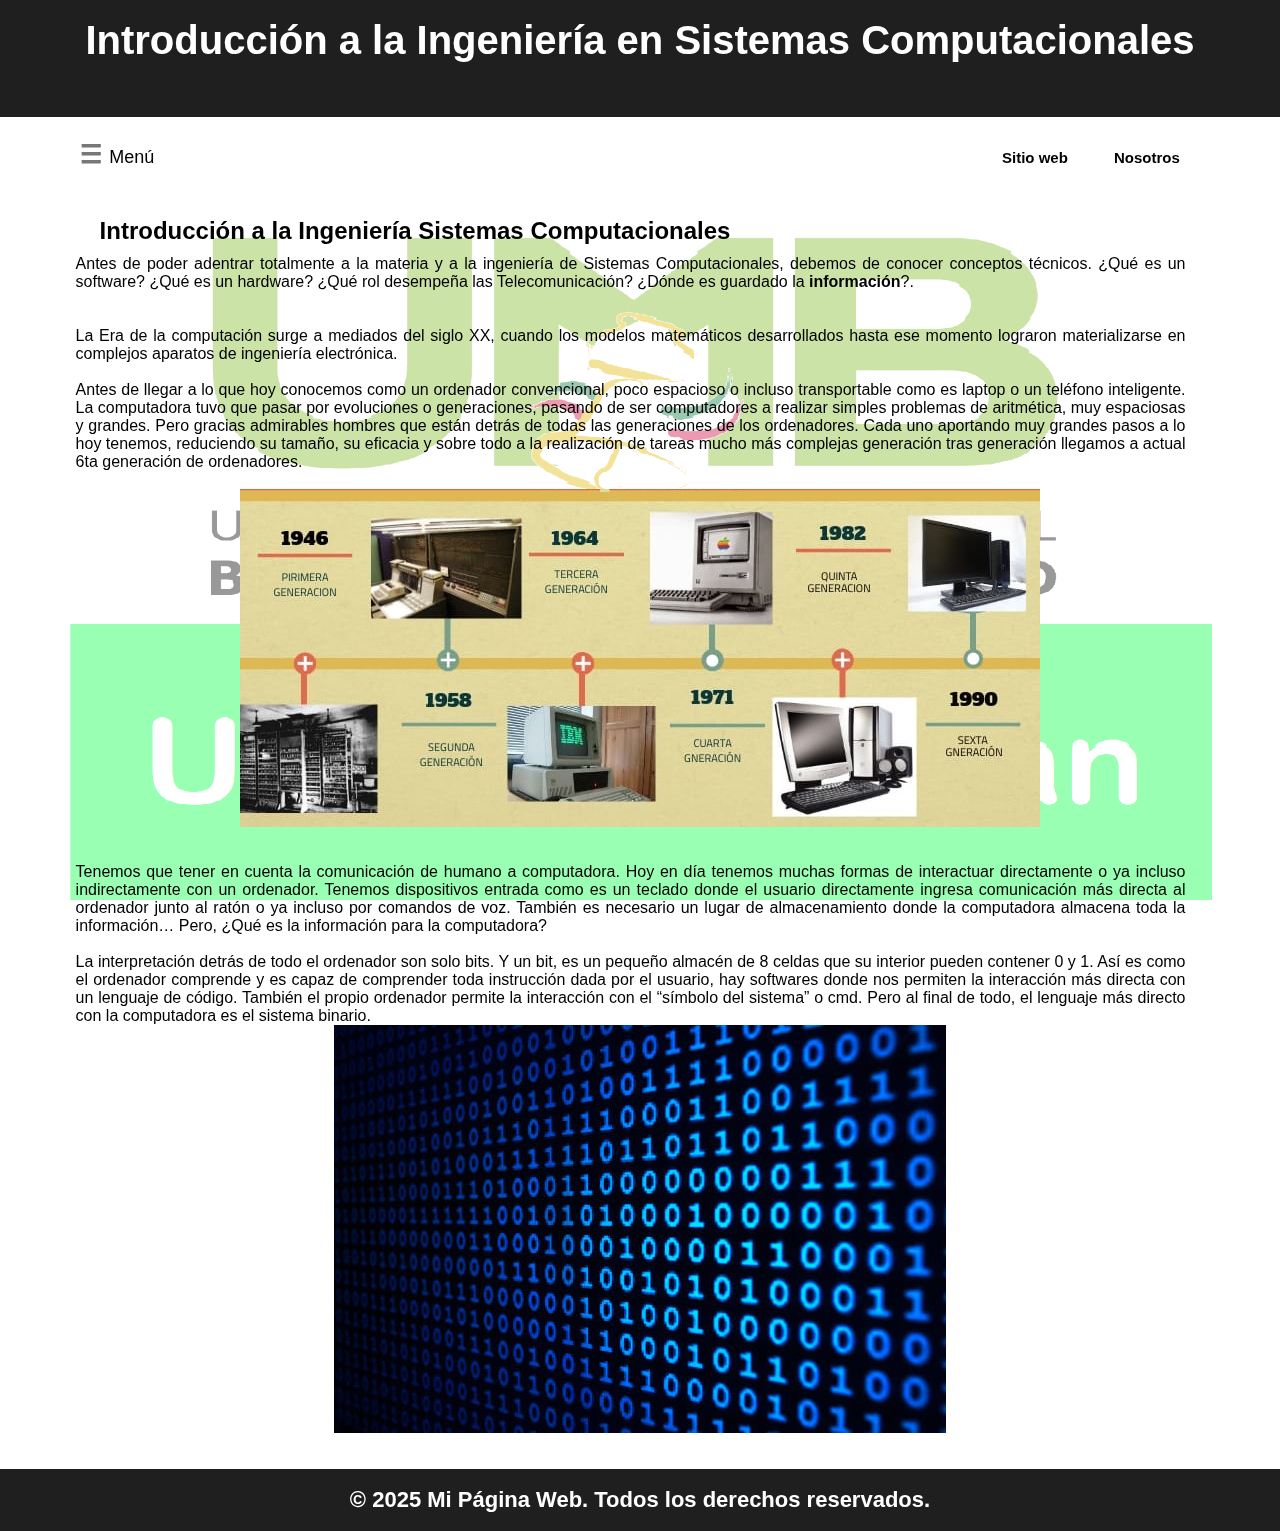
<file: index.html>
<!DOCTYPE html> 
<html lang="es">
<head>
 <meta charset="UTF-8"> 
 <meta name="viewport" content="width=device-width, initial-scale=1.0">

 <title>INTRODUCCIÓN A LA INGENIERIA DE SISTEMAS COMPUTACIONALES</title> 
<link rel="stylesheet" href="index.css"> 
</head>
    <header>Introducción a la Ingeniería en Sistemas Computacionales</header>
    <header class="header">
      <div class="container">
        <div class="btn-menu">
          <label for="btn-menu">☰</label>
        </div>
        <div class="logo">
          <h1>Menú </h1>
        </div>
        <nav class="menu">
            <a href="https://umb.edomex.gob.mx" target="_blank">Sitio web</a>
            <a href="https://www.google.com/url?sa=t&rct=j&q=&esrc=s&source=web&cd=&cad=rja&uact=8&ved=2ahUKEwj91ZXlhKuKAxV6EkQIHbBzFYIQFnoECBQQAQ&url=https%3A%2F%2Fm.facebook.com%2Fpeople%2FUES-Cuautitl%25C3%25A1n%2F61561100985549%2F&usg=AOvVaw0D7Pw0JTpMjnsDRaHGzPQX&opi=89978449"  target="_blank">Nosotros</a>
        </nav>
      </div>   
    </header>

    <div class="capa"></div>
    <!--	--------------->
    <input type="checkbox" id="btn-menu" />
    <div class="container-menu">
      <div class="cont-menu">
        <nav>
          <a href="index.html">Introducción</a>
          <a href="Entrada y Salida.html">Dispositvos de Entrada y Salida</a>
          <a href="Software.html">Software</a>
          <a href="Telecomunicaciones.html">Telecomunicaciones</a>
          <a href="Conexion.html">Conexion y Conectividad</a>
        </nav>
        <label for="btn-menu">✖️</label>
      </div>
    </div>
   

<main>
  <h2>Introducción a la Ingeniería Sistemas Computacionales</h2>
  <p>Antes de poder adentrar totalmente a la materia y a la ingeniería de Sistemas Computacionales, debemos de conocer conceptos técnicos. ¿Qué es un software? ¿Qué es un hardware? ¿Qué rol desempeña las Telecomunicación? ¿Dónde es guardado la <b>información</b>?. <br> <br> <br>
    La Era de la computación surge a mediados del siglo XX, cuando los modelos matemáticos desarrollados hasta ese momento lograron materializarse en complejos aparatos de ingeniería electrónica. <br> <br>
    Antes de llegar a lo que hoy conocemos como un ordenador convencional, poco espacioso o incluso transportable como es laptop o un teléfono inteligente. La computadora tuvo que pasar por evoluciones o generaciones, pasando de ser computadores a realizar simples problemas de aritmética, muy espaciosas y grandes. Pero gracias admirables hombres que están detrás de todas las generaciones de los ordenadores. Cada uno aportando muy grandes pasos a lo hoy tenemos, reduciendo su tamaño, su eficacia y sobre todo a la realización de tareas mucho más complejas generación tras generación llegamos a actual 6ta generación de ordenadores. <br> <br></p>
      <div class="imgcen"><img src="pcgen.jpg" alt="Linea del tiempo sobre la generaciones de los ordenadores."></div><br><br>

      <p>Tenemos que tener en cuenta la comunicación de humano a computadora. Hoy en día tenemos muchas formas de interactuar directamente o ya incluso indirectamente con un ordenador. Tenemos dispositivos entrada como es un teclado donde el usuario directamente ingresa comunicación más directa al ordenador junto al ratón o ya incluso por comandos de voz. También es necesario un lugar de almacenamiento donde la computadora almacena toda la información… Pero, ¿Qué es la información para la computadora?<br><br>
        La interpretación detrás de todo el ordenador son solo bits. Y un bit, es un pequeño almacén de 8 celdas que su interior pueden contener 0 y 1. Así es como el ordenador comprende y es capaz de comprender toda instrucción dada por el usuario, hay softwares donde nos permiten la interacción más directa con un lenguaje de código. También el propio ordenador permite la interacción con el “símbolo del sistema” o cmd. Pero al final de todo, el lenguaje más directo con la computadora es el sistema binario.</p>
        <div class="imgcen"><img src="rezerro.jpg" alt="Imagen de Codigo Binario."></div><br><br>
</main>
<footer>&copy; 2025 Mi Página Web. Todos los derechos reservados.</footer>
</body>
</html>
</file>
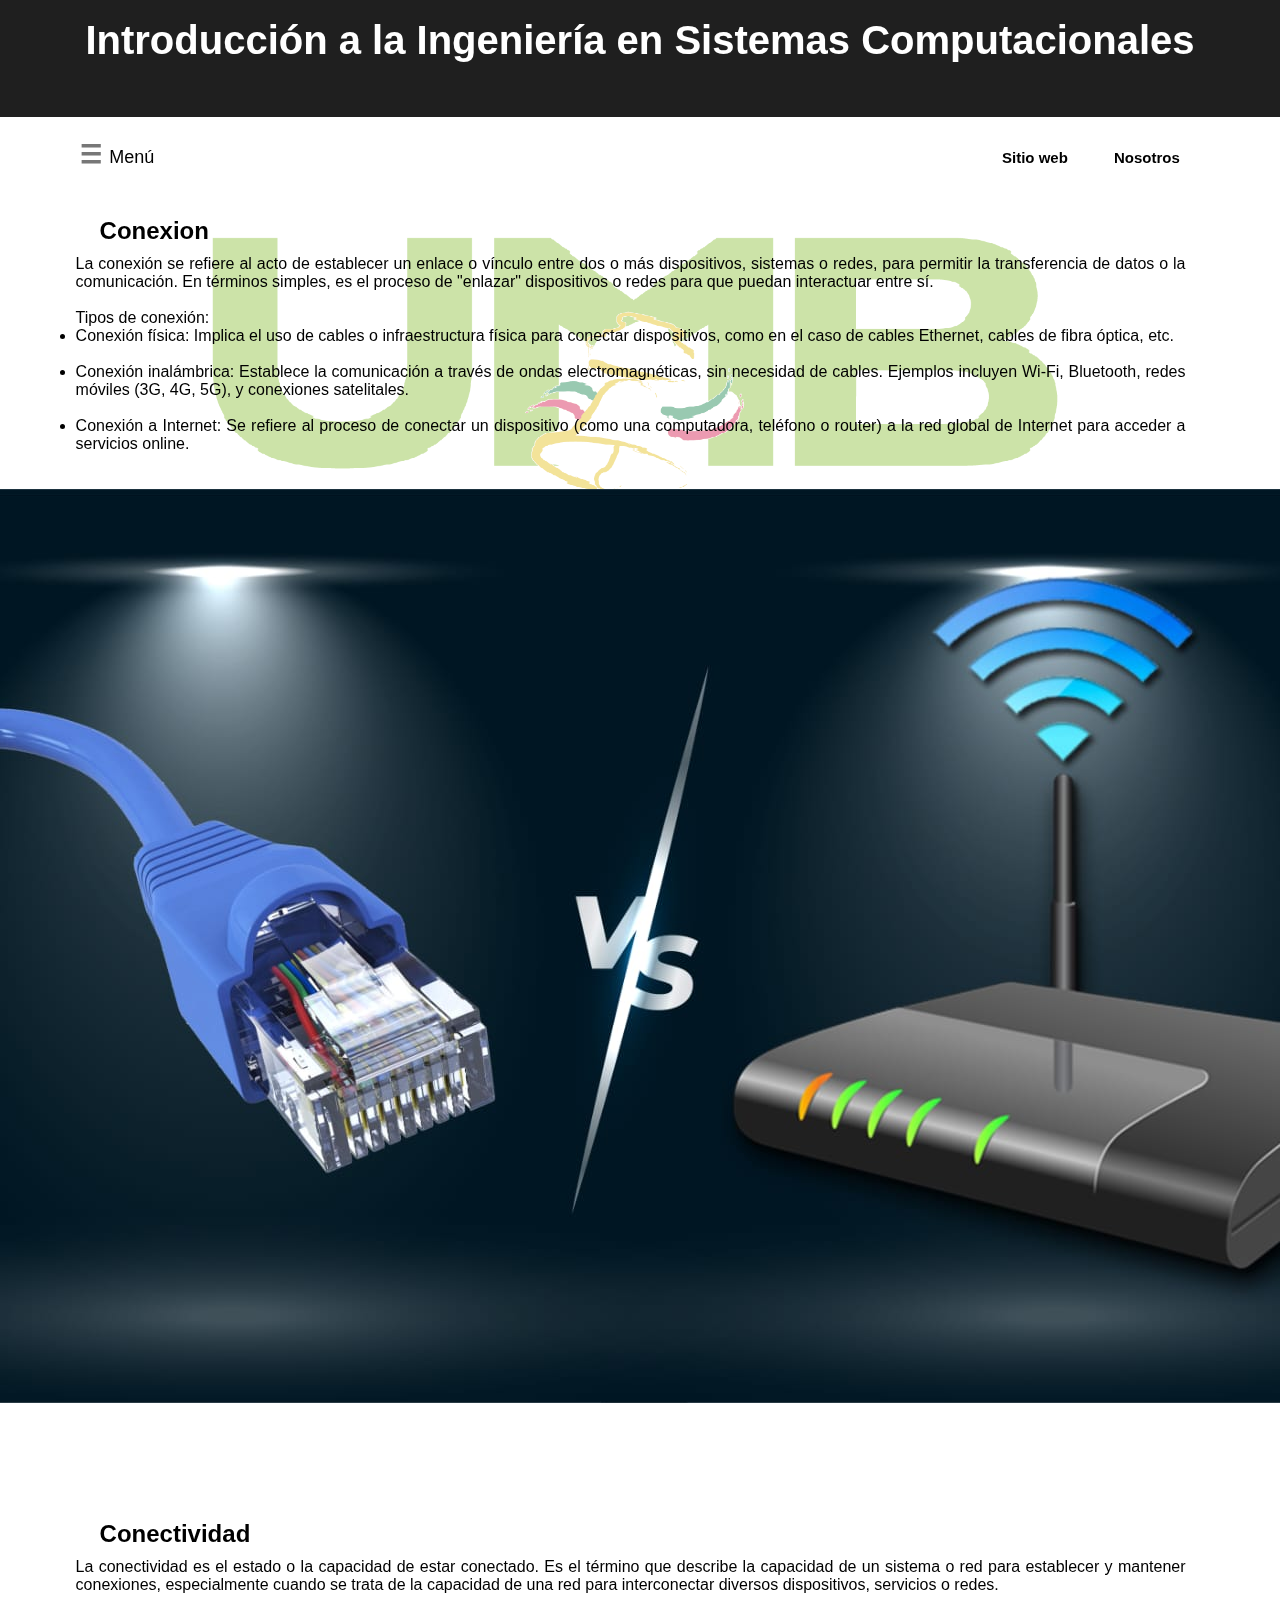
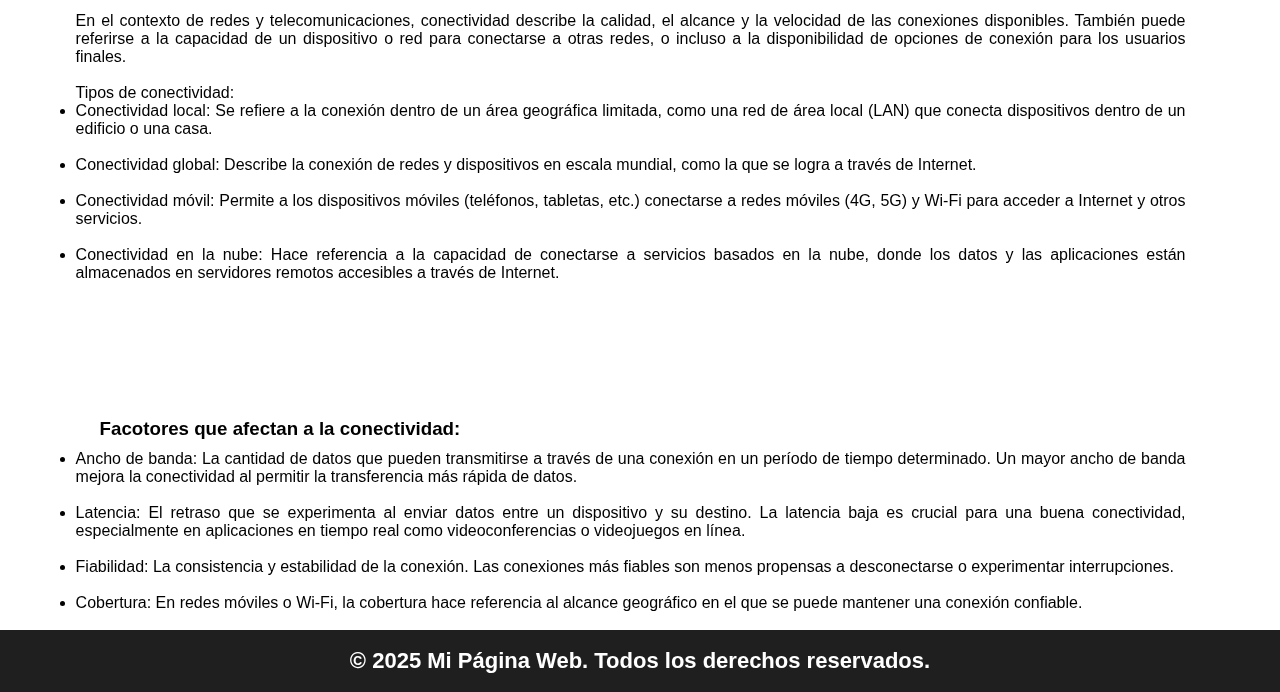
<file: Conexion.html>
<!DOCTYPE html> 
<html lang="es">
<head>
 <meta charset="UTF-8"> 
 <meta name="viewport" content="width=device-width, initial-scale=1.0">

 <title>Conexión y Conectividad</title> 
<link rel="stylesheet" href="index.css"> 
</head>

 <body>     
    <header>Introducción a la Ingeniería en Sistemas Computacionales</header>
    <header class="header">
      <div class="container">
        <div class="btn-menu">
          <label for="btn-menu">☰</label>
        </div>
        <div class="logo">
          <h1>Menú </h1>
        </div>
        <nav class="menu">
            <a href="https://umb.edomex.gob.mx"  target="_blank">Sitio web</a>
            <a href="https://www.google.com/url?sa=t&rct=j&q=&esrc=s&source=web&cd=&cad=rja&uact=8&ved=2ahUKEwj91ZXlhKuKAxV6EkQIHbBzFYIQFnoECBQQAQ&url=https%3A%2F%2Fm.facebook.com%2Fpeople%2FUES-Cuautitl%25C3%25A1n%2F61561100985549%2F&usg=AOvVaw0D7Pw0JTpMjnsDRaHGzPQX&opi=89978449" target="_blank">Nosotros</a>
        </nav>
      </div>   
    </header>

    <div class="capa"></div>
    <!--	--------------->
    <input type="checkbox" id="btn-menu" />
    <div class="container-menu">
      <div class="cont-menu">
        <nav>
          <a href="index.html">Introducción</a>
          <a href="entrada y salida.html">Dispositvos de Entrada y Salida</a>
          <a href="Software.html">Software</a>
          <a href="Telecomunicaciones.html">Telecomunicaciones</a>
          <a href="Conexion.html">Conexion y Conectividad</a>
        </nav>
        <label for="btn-menu">✖️</label>
      </div>
    </div>
   
<main>
  <h2>Conexion</h2>
  <p>La conexión se refiere al acto de establecer un enlace o vínculo entre dos o más dispositivos, sistemas o redes, para permitir la transferencia de datos o la comunicación. En términos simples, es el proceso de "enlazar" dispositivos o redes para que puedan interactuar entre sí.<br><br>
    Tipos de conexión: <br></p>
    <ul>
      <li>Conexión física: Implica el uso de cables o infraestructura física para conectar dispositivos, como en el caso de cables Ethernet, cables de fibra óptica, etc.</li><br>
      <li>Conexión inalámbrica: Establece la comunicación a través de ondas electromagnéticas, sin necesidad de cables. Ejemplos incluyen Wi-Fi, Bluetooth, redes móviles (3G, 4G, 5G), y conexiones satelitales.</li><br>
      <li>Conexión a Internet: Se refiere al proceso de conectar un dispositivo (como una computadora, teléfono o router) a la red global de Internet para acceder a servicios online.</li><br>
    </ul><br>
    <div class="imgcen"><img class="" src="epicasbatallasdelfrikismo.jpg" alt="Microondas y Fibra optica"></div><br>
  <h2>Conectividad</h2>
  <p>La conectividad es el estado o la capacidad de estar conectado. Es el término que describe la capacidad de un sistema o red para establecer y mantener conexiones, especialmente cuando se trata de la capacidad de una red para interconectar diversos dispositivos, servicios o redes.<br><br>
    En el contexto de redes y telecomunicaciones, conectividad describe la calidad, el alcance y la velocidad de las conexiones disponibles. También puede referirse a la capacidad de un dispositivo o red para conectarse a otras redes, o incluso a la disponibilidad de opciones de conexión para los usuarios finales.<br><br>
  Tipos de conectividad: <br></p>
    <ul>
      <li>Conectividad local: Se refiere a la conexión dentro de un área geográfica limitada, como una red de área local (LAN) que conecta dispositivos dentro de un edificio o una casa.</li><br>
      <li>Conectividad global: Describe la conexión de redes y dispositivos en escala mundial, como la que se logra a través de Internet.</li><br>
      <li>Conectividad móvil: Permite a los dispositivos móviles (teléfonos, tabletas, etc.) conectarse a redes móviles (4G, 5G) y Wi-Fi para acceder a Internet y otros servicios.</li><br>
      <li>Conectividad en la nube: Hace referencia a la capacidad de conectarse a servicios basados en la nube, donde los datos y las aplicaciones están almacenados en servidores remotos accesibles a través de Internet.</li><br>
    </ul><br>
    <h3>Facotores que afectan a la conectividad: <br></h3>
    <ul>
      <li>Ancho de banda: La cantidad de datos que pueden transmitirse a través de una conexión en un período de tiempo determinado. Un mayor ancho de banda mejora la conectividad al permitir la transferencia más rápida de datos.</li><br>
      <li>Latencia: El retraso que se experimenta al enviar datos entre un dispositivo y su destino. La latencia baja es crucial para una buena conectividad, especialmente en aplicaciones en tiempo real como videoconferencias o videojuegos en línea.</li><br>
      <li>Fiabilidad: La consistencia y estabilidad de la conexión. Las conexiones más fiables son menos propensas a desconectarse o experimentar interrupciones.</li><br>
      <li>Cobertura: En redes móviles o Wi-Fi, la cobertura hace referencia al alcance geográfico en el que se puede mantener una conexión confiable.</li><br>
    </ul>
</main>
  <footer>&copy; 2025 Mi Página Web. Todos los derechos reservados.</footer>
</body>
</html>
</file>
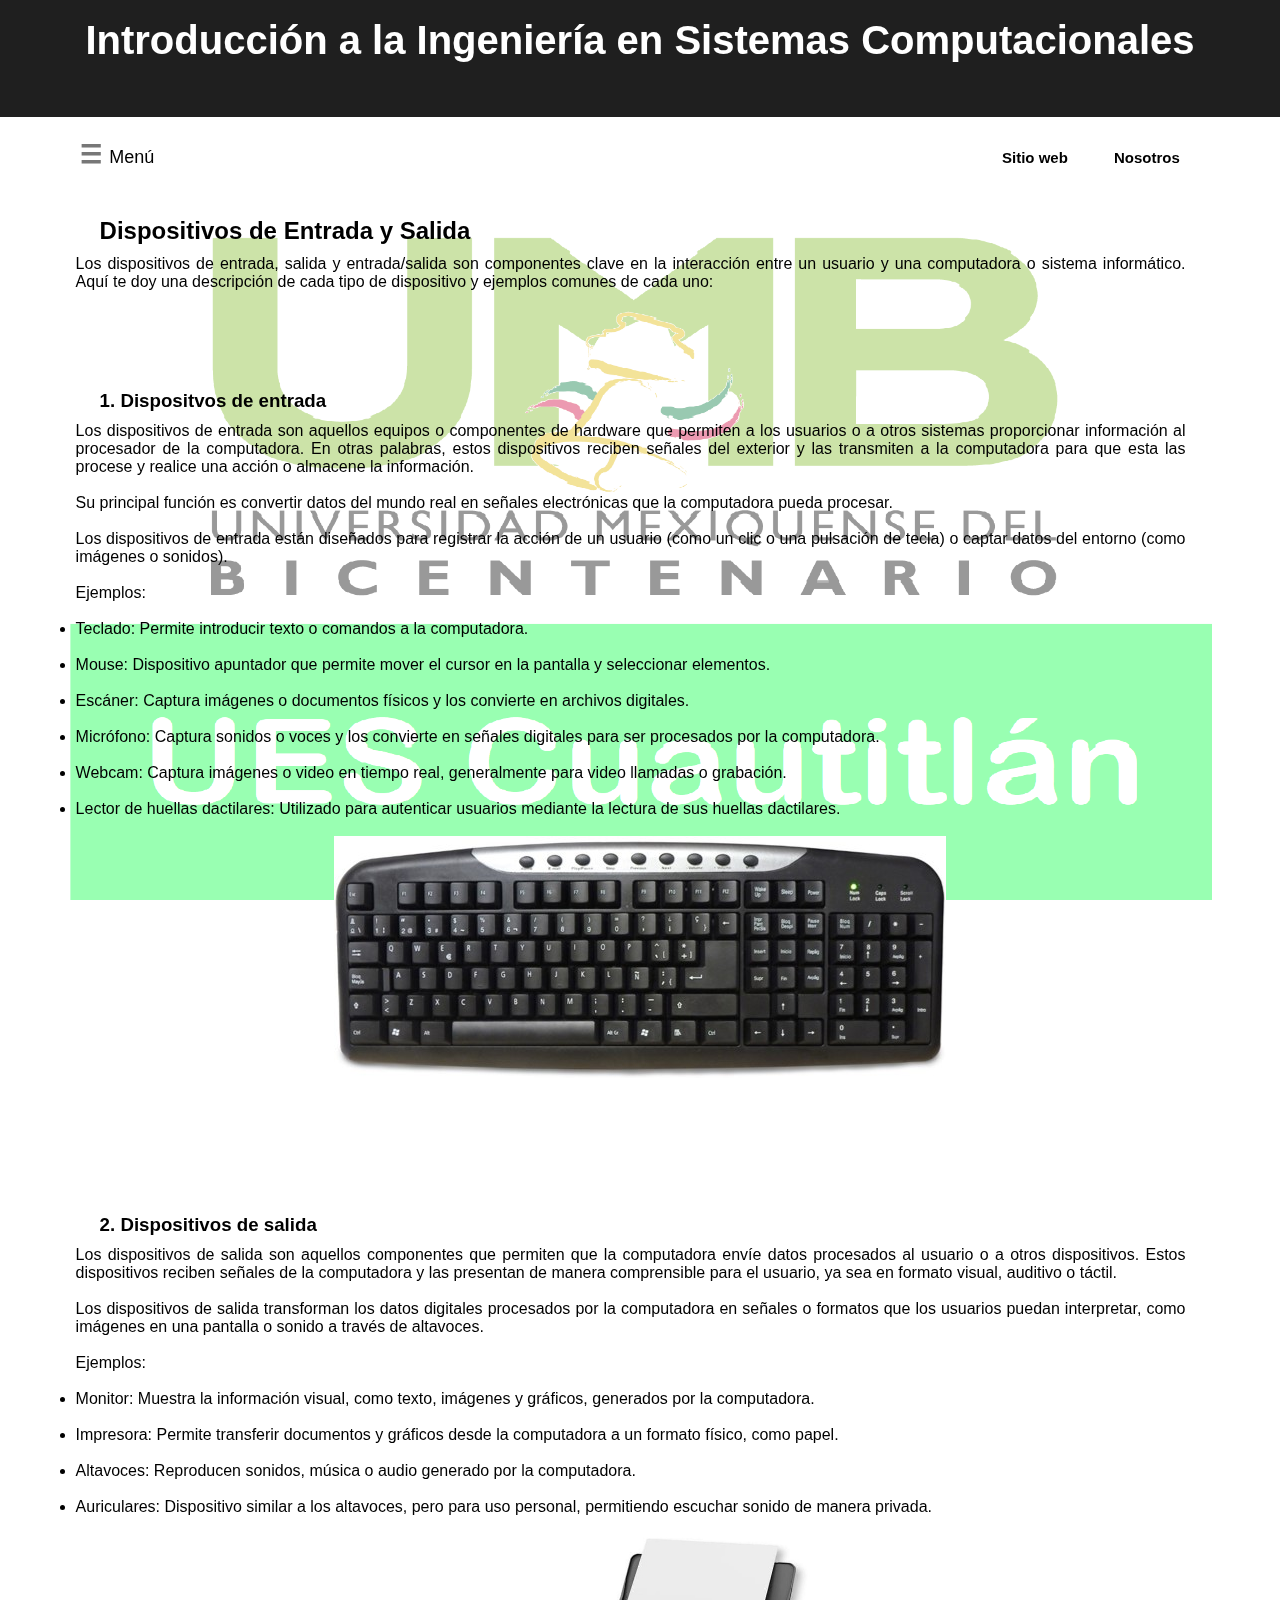
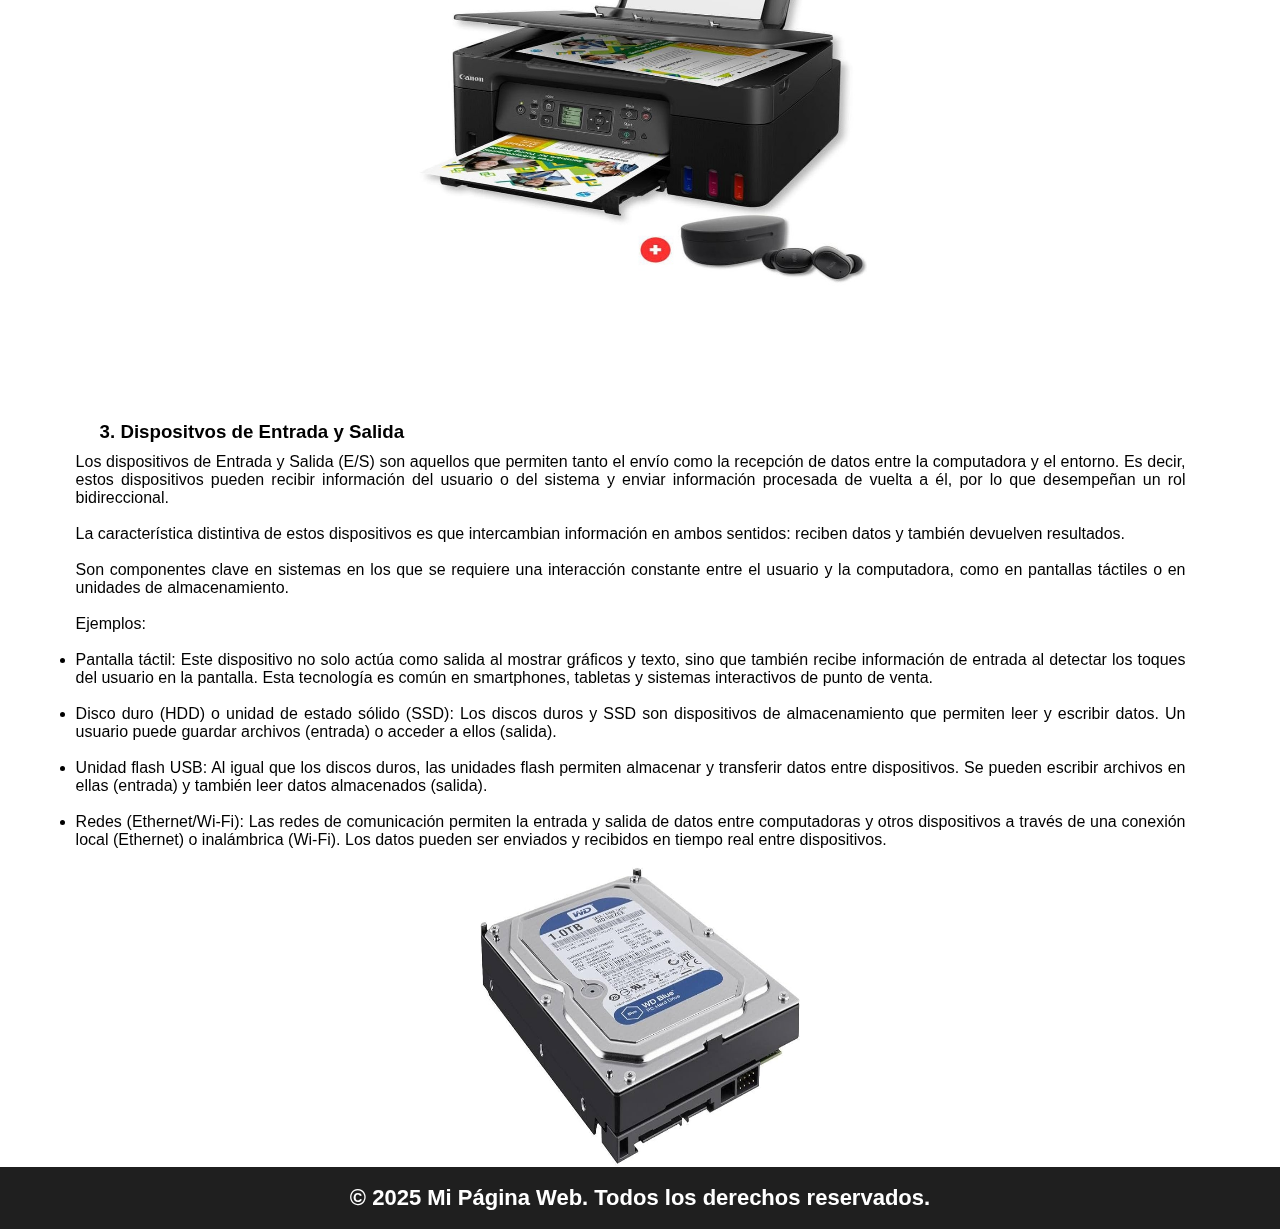
<file: Entrada y Salida.html>
<!DOCTYPE html> 
<html lang="es">
<head>
 <meta charset="UTF-8"> 
 <meta name="viewport" content="width=device-width, initial-scale=1.0">

 <title>Dispositvos (E/S)</title> 
<link rel="stylesheet" href="index.css"> 
</head>

 <body>     
    <header>Introducción a la Ingeniería en Sistemas Computacionales</header>
    <header class="header">
      <div class="container">
        <div class="btn-menu">
          <label for="btn-menu">☰</label>
        </div>
        <div class="logo">
          <h1>Menú </h1>
        </div>
        <nav class="menu">
            <a href="https://umb.edomex.gob.mx" target="_blank">Sitio web</a>
            <a href="https://www.google.com/url?sa=t&rct=j&q=&esrc=s&source=web&cd=&cad=rja&uact=8&ved=2ahUKEwj91ZXlhKuKAxV6EkQIHbBzFYIQFnoECBQQAQ&url=https%3A%2F%2Fm.facebook.com%2Fpeople%2FUES-Cuautitl%25C3%25A1n%2F61561100985549%2F&usg=AOvVaw0D7Pw0JTpMjnsDRaHGzPQX&opi=89978449" target="_blank">Nosotros</a>
        </nav>
      </div>   
    </header>

    <div class="capa"></div>
    <!--	--------------->
    <input type="checkbox" id="btn-menu" />
    <div class="container-menu">
      <div class="cont-menu">
        <nav>
          <a href="index.html">Introducción</a>
          <a href="Entrada y Salida.html">Dispositvos de Entrada y Salida</a>
          <a href="Software.html">Software</a>
          <a href="Telecomunicaciones.html">Telecomunicaciones</a>
          <a href="Conexion.html">Conexion y Conectividad</a>
        </nav>
        <label for="btn-menu">✖️</label>
      </div>
    </div>
   
<main>
  <h2>Dispositivos de Entrada y Salida</h2>
  <p>Los dispositivos de entrada, salida y entrada/salida son componentes clave en la interacción entre un usuario y una computadora o sistema informático. Aquí te doy una descripción de cada tipo de dispositivo y ejemplos comunes de cada uno: </p>
  <h3>  1. Dispositvos de entrada</h3>
  <p>Los dispositivos de entrada son aquellos equipos o componentes de hardware que permiten a los usuarios o a otros sistemas proporcionar información al procesador de la computadora. En otras palabras, estos dispositivos reciben señales del exterior y las transmiten a la computadora para que esta las procese y realice una acción o almacene la información.<br><br>

  Su principal función es convertir datos del mundo real en señales electrónicas que la computadora pueda procesar.<br><br>

  Los dispositivos de entrada están diseñados para registrar la acción de un usuario (como un clic o una pulsación de tecla) o captar datos del entorno (como imágenes o sonidos).<br><br>
  Ejemplos: <br><br></p>
  <ul>
    <li>Teclado: Permite introducir texto o comandos a la computadora.</li><br>
    
    <li>Mouse: Dispositivo apuntador que permite mover el cursor en la pantalla y seleccionar elementos.</li><br>

    <li>Escáner: Captura imágenes o documentos físicos y los convierte en archivos digitales.</li><br>

    <li>Micrófono: Captura sonidos o voces y los convierte en señales digitales para ser procesados por la computadora.</li><br>

    <li>Webcam: Captura imágenes o video en tiempo real, generalmente para video llamadas o grabación.</li><br>

    <li>Lector de huellas dactilares: Utilizado para autenticar usuarios mediante la lectura de sus huellas dactilares.</li><br>
  </ul>
  <div class="imgcen"><img src="keyboard.jpg" alt="Teclado de membrana"></div><br><br>
  
  
  <h3>  2. Dispositivos de salida</h3>
  <p>Los dispositivos de salida son aquellos componentes que permiten que la computadora envíe datos procesados al usuario o a otros dispositivos. Estos dispositivos reciben señales de la computadora y las presentan de manera comprensible para el usuario, ya sea en formato visual, auditivo o táctil.<br><br>
    Los dispositivos de salida transforman los datos digitales procesados por la computadora en señales o formatos que los usuarios puedan interpretar, como imágenes en una pantalla o sonido a través de altavoces.<br><br>
    Ejemplos: <br><br></p>

  <ul>
    <li>Monitor: Muestra la información visual, como texto, imágenes y gráficos, generados por la computadora.</li><br>
    <li>Impresora: Permite transferir documentos y gráficos desde la computadora a un formato físico, como papel.</li><br>
    <li>Altavoces: Reproducen sonidos, música o audio generado por la computadora.</li><br>
    <li>Auriculares: Dispositivo similar a los altavoces, pero para uso personal, permitiendo escuchar sonido de manera privada.</li><br>
  </ul>

  <div class="imgcen"><img class="impress" src="impresora+audifonos.jpg" alt="Impresora con audifonos bluetooth"></div><br><br>

  <h3>  3. Dispositvos de Entrada y Salida</h3>
  <p>Los dispositivos de Entrada y Salida (E/S) son aquellos que permiten tanto el envío como la recepción de datos entre la computadora y el entorno. Es decir, estos dispositivos pueden recibir información del usuario o del sistema y enviar información procesada de vuelta a él, por lo que desempeñan un rol bidireccional.<br><br>
    La característica distintiva de estos dispositivos es que intercambian información en ambos sentidos: reciben datos y también devuelven resultados.<br><br>
    Son componentes clave en sistemas en los que se requiere una interacción constante entre el usuario y la computadora, como en pantallas táctiles o en unidades de almacenamiento.<br><br>
  Ejemplos: <br><br></p>
  <ul>
    <li>Pantalla táctil: Este dispositivo no solo actúa como salida al mostrar gráficos y texto, sino que también recibe información de entrada al detectar los toques del usuario en la pantalla. Esta tecnología es común en smartphones, tabletas y sistemas interactivos de punto de venta.</li><br>
    <li>Disco duro (HDD) o unidad de estado sólido (SSD): Los discos duros y SSD son dispositivos de almacenamiento que permiten leer y escribir datos. Un usuario puede guardar archivos (entrada) o acceder a ellos (salida).</li><br>
    <li>Unidad flash USB: Al igual que los discos duros, las unidades flash permiten almacenar y transferir datos entre dispositivos. Se pueden escribir archivos en ellas (entrada) y también leer datos almacenados (salida).</li><br>
    <li>Redes (Ethernet/Wi-Fi): Las redes de comunicación permiten la entrada y salida de datos entre computadoras y otros dispositivos a través de una conexión local (Ethernet) o inalámbrica (Wi-Fi). Los datos pueden ser enviados y recibidos en tiempo real entre dispositivos.</li><br>
  </ul>
  <div class="imgcen"><img class="ssd" src="ssd.jpg" alt="Unidad de estado solido"></div>

</main>
  <footer>&copy; 2025 Mi Página Web. Todos los derechos reservados.</footer>
</body>
</html>
</file>
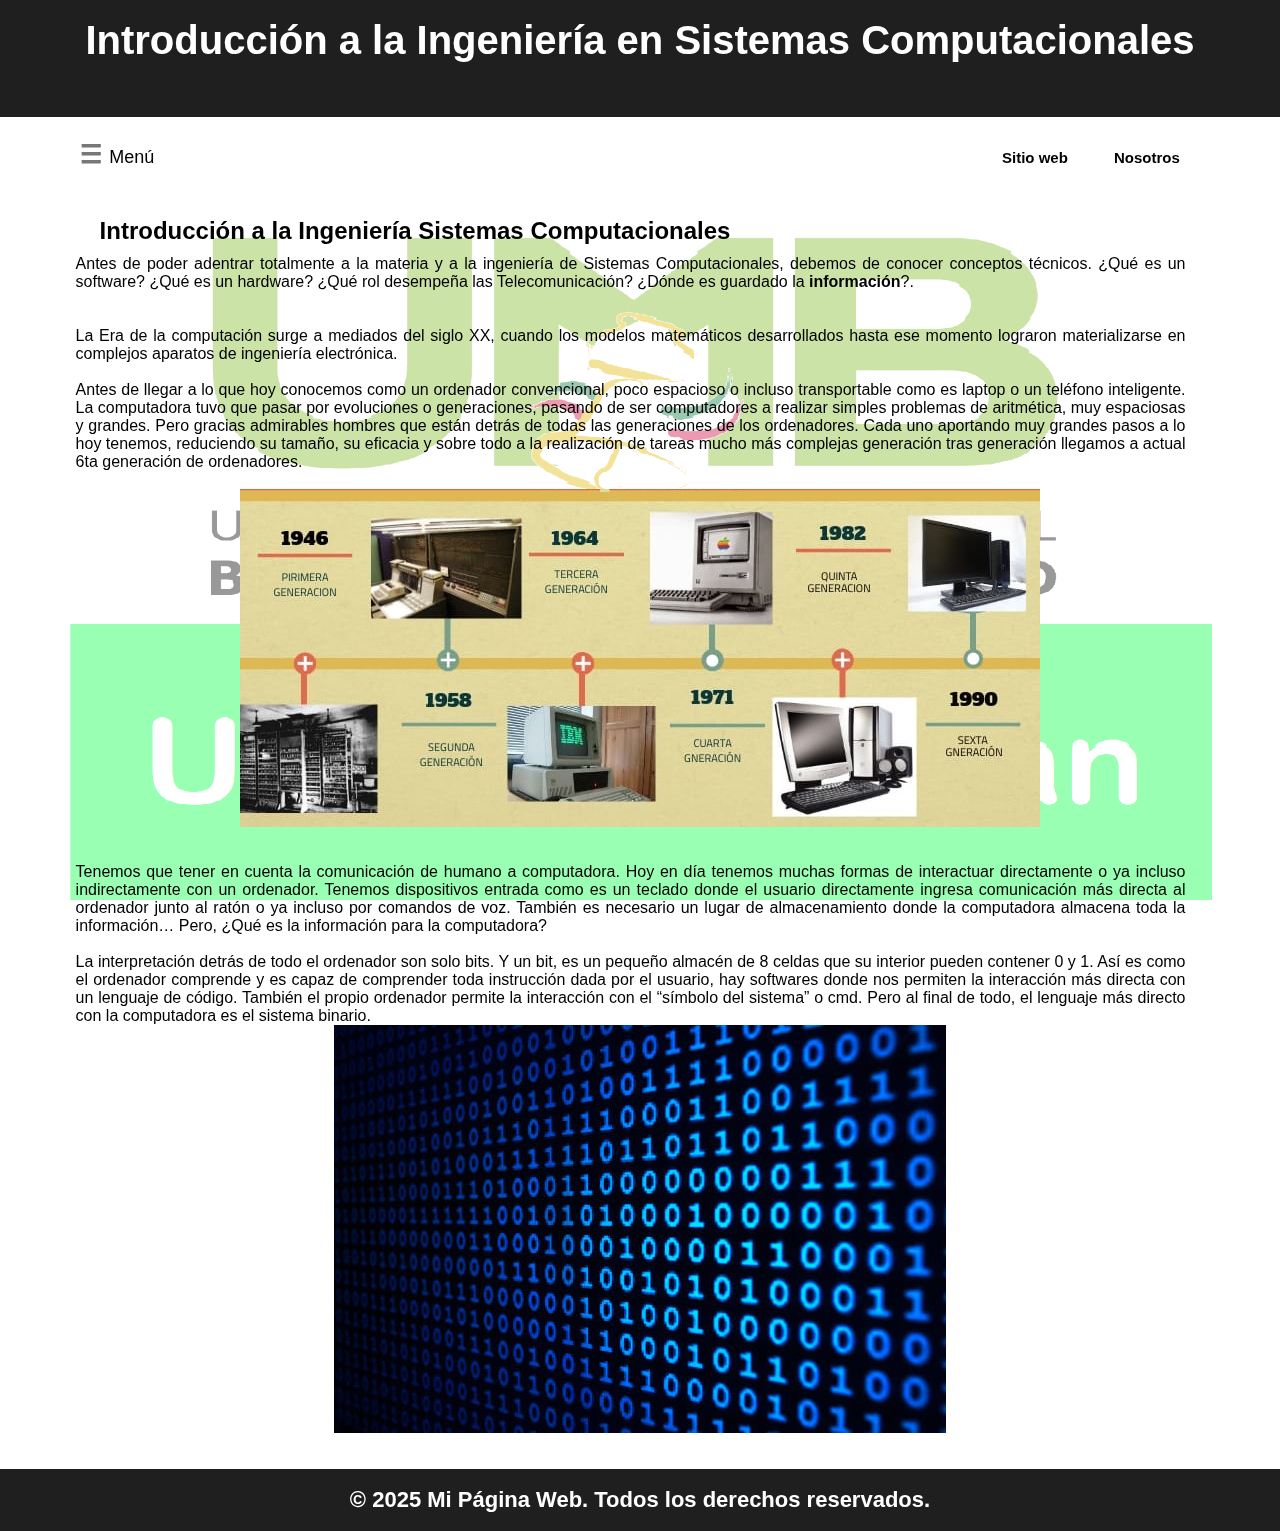
<file: PROYECTO DEFINITIVO.html>
<!DOCTYPE html> 
<html lang="es">
<head>
 <meta charset="UTF-8"> 
 <meta name="viewport" content="width=device-width, initial-scale=1.0">

 <title>INTRODUCCIÓN A LA INGENIERIA DE SISTEMAS COMPUTACIONALES</title> 
<link rel="stylesheet" href="estilo.css"> 
</head>
    <header>Introducción a la Ingeniería en Sistemas Computacionales</header>
    <header class="header">
      <div class="container">
        <div class="btn-menu">
          <label for="btn-menu">☰</label>
        </div>
        <div class="logo">
          <h1>Menú </h1>
        </div>
        <nav class="menu">
            <a href="https://umb.edomex.gob.mx" target="_blank">Sitio web</a>
            <a href="https://www.google.com/url?sa=t&rct=j&q=&esrc=s&source=web&cd=&cad=rja&uact=8&ved=2ahUKEwj91ZXlhKuKAxV6EkQIHbBzFYIQFnoECBQQAQ&url=https%3A%2F%2Fm.facebook.com%2Fpeople%2FUES-Cuautitl%25C3%25A1n%2F61561100985549%2F&usg=AOvVaw0D7Pw0JTpMjnsDRaHGzPQX&opi=89978449"  target="_blank">Nosotros</a>
        </nav>
      </div>   
    </header>

    <div class="capa"></div>
    <!--	--------------->
    <input type="checkbox" id="btn-menu" />
    <div class="container-menu">
      <div class="cont-menu">
        <nav>
          <a href="PROYECTO DEFINITIVO.html">Introducción</a>
          <a href="Entrada y Salida.html">Dispositvos de Entrada y Salida</a>
          <a href="Software.html">Software</a>
          <a href="Telecomunicaciones.html">Telecomunicaciones</a>
          <a href="Conexion.html">Conexion y Conectividad</a>
        </nav>
        <label for="btn-menu">✖️</label>
      </div>
    </div>
   

<main>
  <h2>Introducción a la Ingeniería Sistemas Computacionales</h2>
  <p>Antes de poder adentrar totalmente a la materia y a la ingeniería de Sistemas Computacionales, debemos de conocer conceptos técnicos. ¿Qué es un software? ¿Qué es un hardware? ¿Qué rol desempeña las Telecomunicación? ¿Dónde es guardado la <b>información</b>?. <br> <br> <br>
    La Era de la computación surge a mediados del siglo XX, cuando los modelos matemáticos desarrollados hasta ese momento lograron materializarse en complejos aparatos de ingeniería electrónica. <br> <br>
    Antes de llegar a lo que hoy conocemos como un ordenador convencional, poco espacioso o incluso transportable como es laptop o un teléfono inteligente. La computadora tuvo que pasar por evoluciones o generaciones, pasando de ser computadores a realizar simples problemas de aritmética, muy espaciosas y grandes. Pero gracias admirables hombres que están detrás de todas las generaciones de los ordenadores. Cada uno aportando muy grandes pasos a lo hoy tenemos, reduciendo su tamaño, su eficacia y sobre todo a la realización de tareas mucho más complejas generación tras generación llegamos a actual 6ta generación de ordenadores. <br> <br></p>
      <div class="imgcen"><img src="pcgen.jpg" alt="Linea del tiempo sobre la generaciones de los ordenadores."></div><br><br>

      <p>Tenemos que tener en cuenta la comunicación de humano a computadora. Hoy en día tenemos muchas formas de interactuar directamente o ya incluso indirectamente con un ordenador. Tenemos dispositivos entrada como es un teclado donde el usuario directamente ingresa comunicación más directa al ordenador junto al ratón o ya incluso por comandos de voz. También es necesario un lugar de almacenamiento donde la computadora almacena toda la información… Pero, ¿Qué es la información para la computadora?<br><br>
        La interpretación detrás de todo el ordenador son solo bits. Y un bit, es un pequeño almacén de 8 celdas que su interior pueden contener 0 y 1. Así es como el ordenador comprende y es capaz de comprender toda instrucción dada por el usuario, hay softwares donde nos permiten la interacción más directa con un lenguaje de código. También el propio ordenador permite la interacción con el “símbolo del sistema” o cmd. Pero al final de todo, el lenguaje más directo con la computadora es el sistema binario.</p>
        <div class="imgcen"><img src="rezerro.jpg" alt="Imagen de Codigo Binario."></div><br><br>
</main>
<footer>&copy; 2025 Mi Página Web. Todos los derechos reservados.</footer>
</body>
</html>
</file>
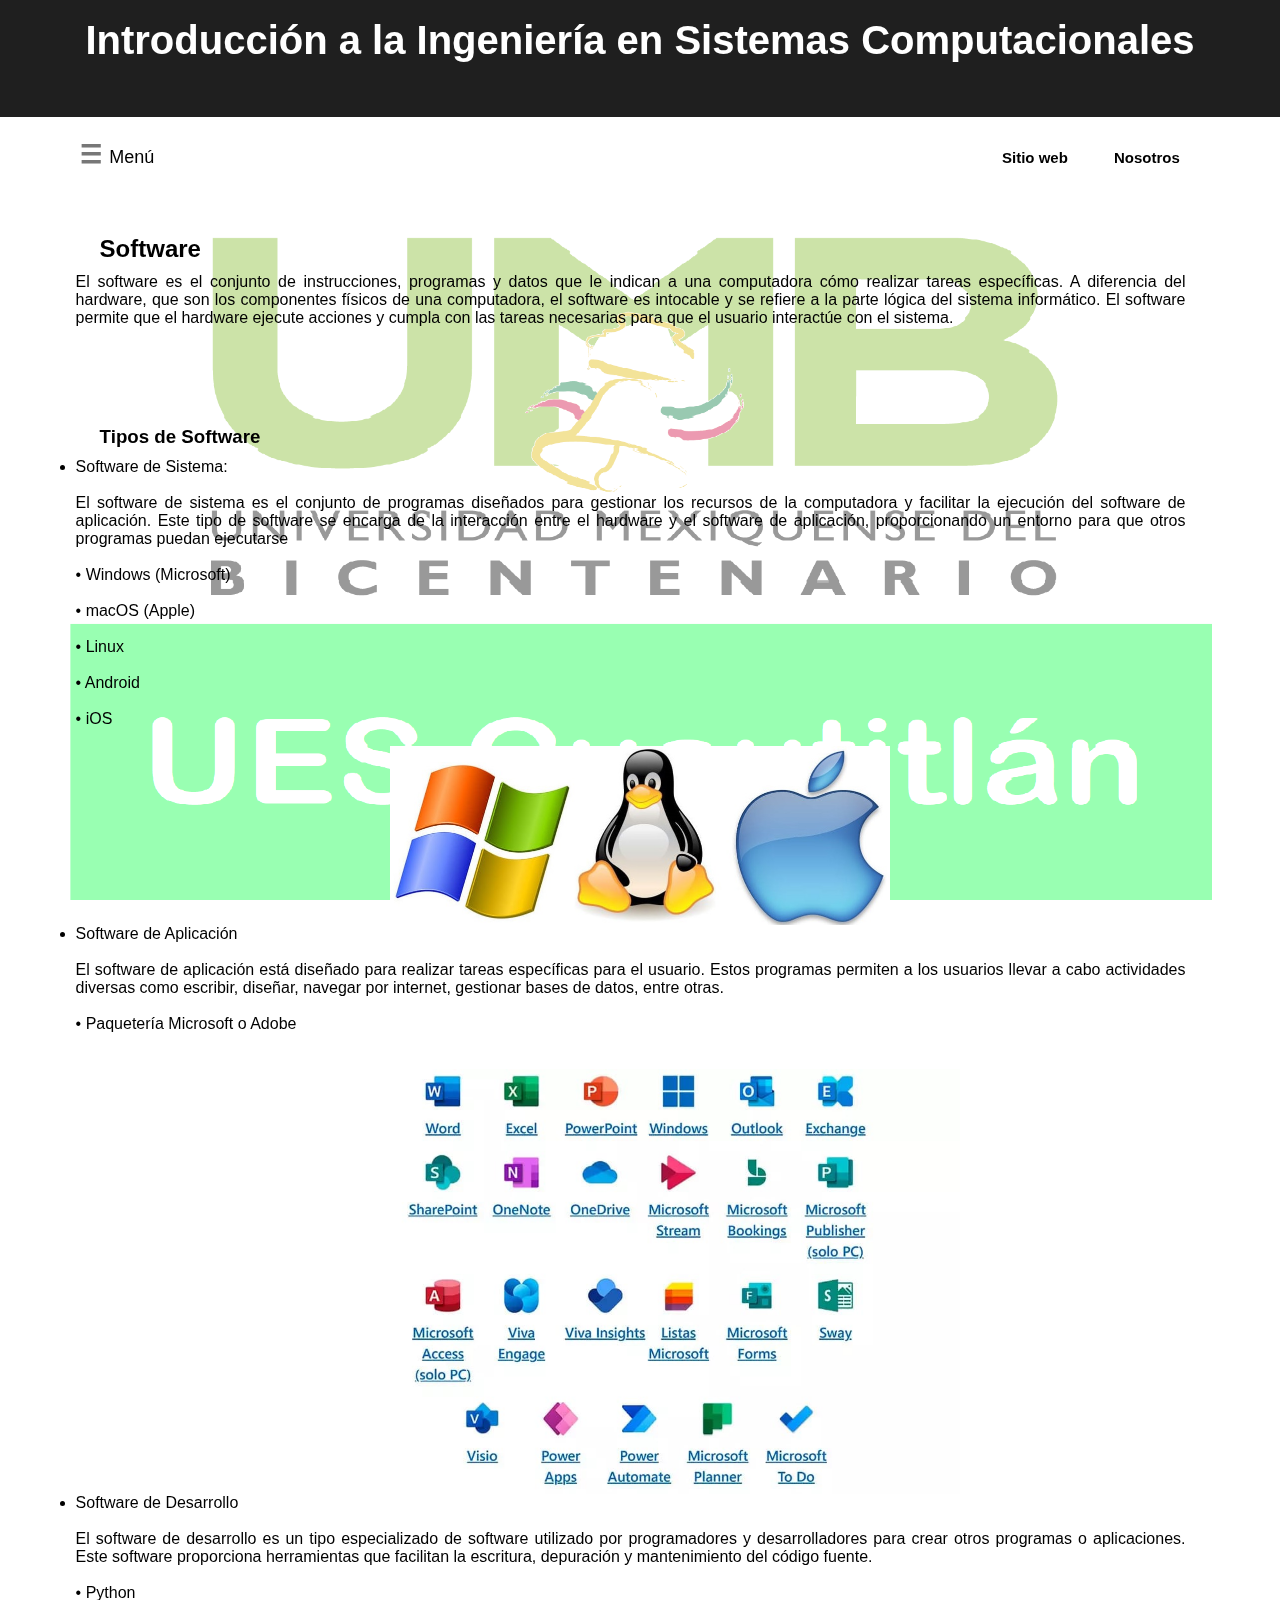
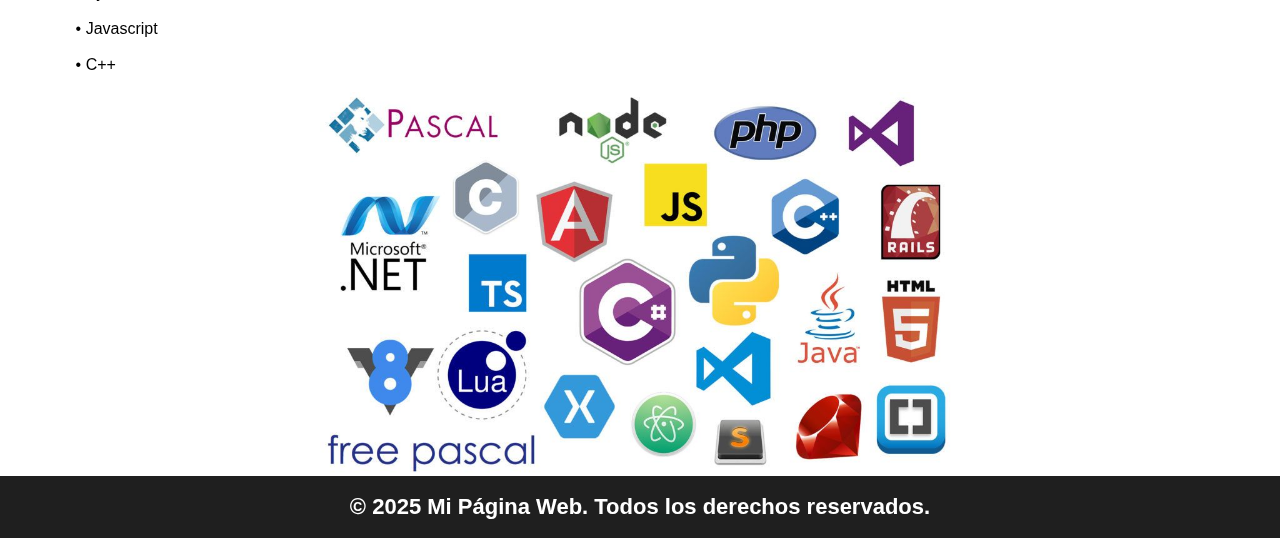
<file: Software.html>
<!DOCTYPE html> 
<html lang="es">
<head>
 <meta charset="UTF-8"> 
 <meta name="viewport" content="width=device-width, initial-scale=1.0">

 <title>Software</title> 
<link rel="stylesheet" href="index.css"> 
</head>

 <body>     
    <header>Introducción a la Ingeniería en Sistemas Computacionales</header>
    <header class="header">
      <div class="container">
        <div class="btn-menu">
          <label for="btn-menu">☰</label>
        </div>
        <div class="logo">
          <h1>Menú </h1>
        </div>
        <nav class="menu">
            <a href="https://umb.edomex.gob.mx" target="_blank">Sitio web</a>
            <a href="https://www.google.com/url?sa=t&rct=j&q=&esrc=s&source=web&cd=&cad=rja&uact=8&ved=2ahUKEwj91ZXlhKuKAxV6EkQIHbBzFYIQFnoECBQQAQ&url=https%3A%2F%2Fm.facebook.com%2Fpeople%2FUES-Cuautitl%25C3%25A1n%2F61561100985549%2F&usg=AOvVaw0D7Pw0JTpMjnsDRaHGzPQX&opi=89978449" target="_blank">Nosotros</a>
        </nav>
      </div>   
    </header>

    <div class="capa"></div>
    <!--	--------------->
    <input type="checkbox" id="btn-menu" />
    <div class="container-menu">
      <div class="cont-menu">
        <nav>
          <a href="index.html">Introducción</a>
          <a href="Entrada y Salida.html">Dispositvos de Entrada y Salida</a>
          <a href="Software.html">Software</a>
          <a href="Telecomunicaciones.html">Telecomunicaciones</a>
          <a href="Conexion.html">Conexion y Conectividad</a>
        </nav>
        <label for="btn-menu">✖️</label>
      </div>
    </div>
   
    •
    
<main>
  <h2>Software</h2>
  <p>El software es el conjunto de instrucciones, programas y datos que le indican a una computadora cómo realizar tareas específicas. A diferencia del hardware, que son los componentes físicos de una computadora, el software es intocable y se refiere a la parte lógica del sistema informático. El software permite que el hardware ejecute acciones y cumpla con las tareas necesarias para que el usuario interactúe con el sistema.</p>
  <h3>  Tipos de Software</h3>
  <ul>
    <li>Software de Sistema: </li><br><p>El software de sistema es el conjunto de programas diseñados para gestionar los recursos de la computadora y facilitar la ejecución del software de aplicación. Este tipo de software se encarga de la interacción entre el hardware y el software de aplicación, proporcionando un entorno para que otros programas puedan ejecutarse</p><br>
      <p>   • Windows (Microsoft)<br><br>   •	macOS (Apple) <br><br>  •	Linux <br><br>   •	Android <br><br> •	iOS<br><br>
        <div class="imgcen"><img class="so" src="so.jpg" alt="Sistemas Operativos"></div>

    <li>Software de Aplicación</li><br><p>El software de aplicación está diseñado para realizar tareas específicas para el usuario. Estos programas permiten a los usuarios llevar a cabo actividades diversas como escribir, diseñar, navegar por internet, gestionar bases de datos, entre otras.</p><br>
      <p>• Paquetería Microsoft o Adobe</p><br><br>
        <div class="imgcen"><img class="packm" src="microsoft.jpg" alt="Paqueteria de Microsoft"></div>

    <li>Software de Desarrollo</li><br><p>El software de desarrollo es un tipo especializado de software utilizado por programadores y desarrolladores para crear otros programas o aplicaciones. Este software proporciona herramientas que facilitan la escritura, depuración y mantenimiento del código fuente.</p><br>
      <p>• Python<br><br> • Javascript<br><br> • C++<br><br></p>
  </ul>
      <div class="imgcen"><img class="packm" src="programacion.jpg" alt="lenguajes de programación"></div>
</main>
  <footer>&copy; 2025 Mi Página Web. Todos los derechos reservados.</footer>
</body>
</html>
</file>
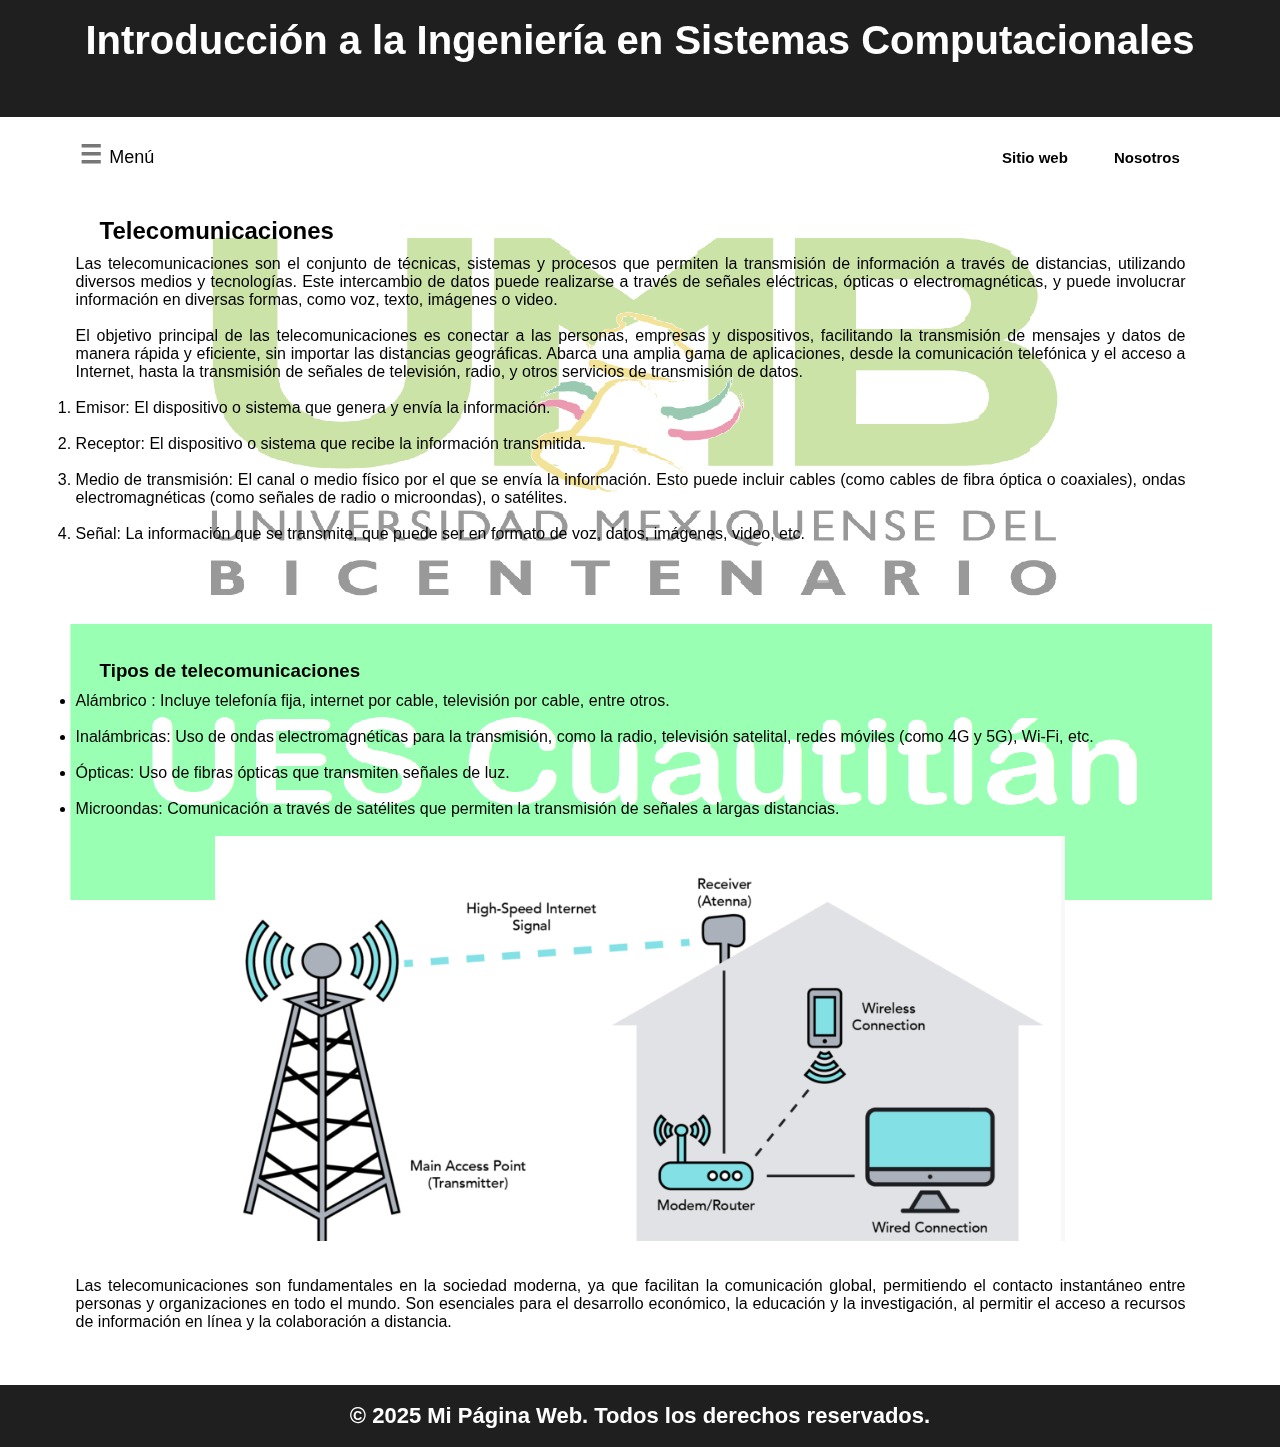
<file: Telecomunicaciones.html>
<!DOCTYPE html> 
<html lang="es">
<head>
 <meta charset="UTF-8"> 
 <meta name="viewport" content="width=device-width, initial-scale=1.0">

 <title>Telecomunicaciones</title> 
<link rel="stylesheet" href="index.css"> 
</head>

 <body>     
    <header>Introducción a la Ingeniería en Sistemas Computacionales</header>
    <header class="header">
      <div class="container">
        <div class="btn-menu">
          <label for="btn-menu">☰</label>
        </div>
        <div class="logo">
          <h1>Menú </h1>
        </div>
        <nav class="menu">
            <a href="https://umb.edomex.gob.mx" target="_blank">Sitio web</a>
            <a href="https://www.google.com/url?sa=t&rct=j&q=&esrc=s&source=web&cd=&cad=rja&uact=8&ved=2ahUKEwj91ZXlhKuKAxV6EkQIHbBzFYIQFnoECBQQAQ&url=https%3A%2F%2Fm.facebook.com%2Fpeople%2FUES-Cuautitl%25C3%25A1n%2F61561100985549%2F&usg=AOvVaw0D7Pw0JTpMjnsDRaHGzPQX&opi=89978449" target="_blank">Nosotros</a>
        </nav>
      </div>   
    </header>

    <div class="capa"></div>
    <!--	--------------->
    <input type="checkbox" id="btn-menu" />
    <div class="container-menu">
      <div class="cont-menu">
        <nav>
          <a href="index.html">Introducción</a>
          <a href="Entrada y Salida.html">Dispositvos de Entrada y Salida</a>
          <a href="Software.html">Software</a>
          <a href="Telecomunicaciones.html">Telecomunicaciones</a>
          <a href="Conexion.html">Conexion y Conectividad</a>
        </nav>
        <label for="btn-menu">✖️</label>
      </div>
    </div>
   
<main>
  <h2>Telecomunicaciones</h2>
  <p>Las telecomunicaciones son el conjunto de técnicas, sistemas y procesos que permiten la transmisión de información a través de distancias, utilizando diversos medios y tecnologías. Este intercambio de datos puede realizarse a través de señales eléctricas, ópticas o electromagnéticas, y puede involucrar información en diversas formas, como voz, texto, imágenes o video. <br><br>
    El objetivo principal de las telecomunicaciones es conectar a las personas, empresas y dispositivos, facilitando la transmisión de mensajes y datos de manera rápida y eficiente, sin importar las distancias geográficas. Abarca una amplia gama de aplicaciones, desde la comunicación telefónica y el acceso a Internet, hasta la transmisión de señales de televisión, radio, y otros servicios de transmisión de datos. <br><br></p>
    <ol>
      <li>  Emisor: El dispositivo o sistema que genera y envía la información.</li><br>
      <li>  Receptor: El dispositivo o sistema que recibe la información transmitida.</li><br>
      <li>  Medio de transmisión: El canal o medio físico por el que se envía la información. Esto puede incluir cables (como cables de fibra óptica o coaxiales), ondas electromagnéticas (como señales de radio o microondas), o satélites.</li><br>
      <li>  Señal: La información que se transmite, que puede ser en formato de voz, datos, imágenes, video, etc.</li><br>
    </ol>
  <h3>Tipos de telecomunicaciones</h3> 
  <ul>
    <li>Alámbrico : Incluye telefonía fija, internet por cable, televisión por cable, entre otros.</li><br>
    <li>Inalámbricas: Uso de ondas electromagnéticas para la transmisión, como la radio, televisión satelital, redes móviles (como 4G y 5G), Wi-Fi, etc.</li><br>
    <li>Ópticas: Uso de fibras ópticas que transmiten señales de luz.</li><br>
    <li>Microondas: Comunicación a través de satélites que permiten la transmisión de señales a largas distancias.</li><br>
  </ul> 
    <div class="imgcen"><img class="" src="microondas_fibra.png" alt="Microondas y Fibra optica"></div><br><br>

  <p>Las telecomunicaciones son fundamentales en la sociedad moderna, ya que facilitan la comunicación global, permitiendo el contacto instantáneo entre personas y organizaciones en todo el mundo. Son esenciales para el desarrollo económico, la educación y la investigación, al permitir el acceso a recursos de información en línea y la colaboración a distancia.</p><br><br><br>
  </main>
  <footer>&copy; 2025 Mi Página Web. Todos los derechos reservados.</footer>
</body>
</html>
</file>
<file: index.css>
@import url("https://fonts.googleapis.com/css?family=Montserrat|Montserrat+Alternates|Poppins&display=swap");
* {
  margin: 0;
  padding: 0;
  box-sizing: border-box;
}
body {
 font-family: "Franklin Gothic Medium", "Arial Narrow", Arial, sans-serif;
margin:0;
padding:0;
background-color: #ffffff;
color:#ffffff}

  header {
    background-color: #1f1f1f; 
    color: #ffffff; /* Texto blanco */
    padding: 18px;
    font-size: 40px;
    text-align: center;
    font-weight: bold;
  }
  
  .capa {
    position: fixed;
    width: 100%;
    height: 100vh;
    background: #ffffff99;
    z-index: -1;
    top: 0;
    right: 0;
  }
  .container {
    width: 90%;
    max-width: 1200px;
    margin: auto;
  }
  .container .btn-menu,
  .logo {
    float: left;
    line-height: 100px;
  }
  .container .btn-menu label {
    color: #777777;
    font-size: 25px;
    cursor: pointer;
  }
  .logo h1 {
    color: #000000;
    font-weight: 400;
    font-size: 18px;
    display: inline-block;
    line-height: normal;
    text-decoration: none;
    transition: all 0.3s ease;
    border-bottom: 2px solid transparent;
    margin-left: 3px;
  }
  .container .menu {
    float: right;
    line-height: 100px;
  }
  .container .menu a {
    display: inline-block;
    padding: 15px;
    line-height: normal;
    text-decoration: none;
    color: #000000;
    transition: all 0.3s ease;
    border-bottom: 2px solid transparent;
    font-size: 15px;
    margin-right: 5px;
  }
  .container .menu a:hover {
    border-bottom: 2px solid #c7c7c7;
    padding-bottom: 5px;
  }
  /*Fin de Estilos para el encabezado*/
  
  /*Menù lateral*/
  #btn-menu {
    display: none;
  }
  .container-menu {
    position: absolute;
    background: rgba(0, 0, 0, 0.5);
    width: 100%;
    height: 100vh;
    top: 0;
    right: 0;
    transition: all 500ms ease;
    opacity: 0;
    visibility: hidden;
  }
  #btn-menu:checked ~ .container-menu {
    opacity: 1;
    visibility: visible;
  }
  .cont-menu {
    width: 100%;
    max-width: 250px;
    background: #32343b;
    height: 100vh;
    position: relative;
    transition: all 500ms ease;
    transform: translateX(-100%);
  }
  #btn-menu:checked ~ .container-menu .cont-menu {
    transform: translateX(0%);
  }
  .cont-menu nav {
    transform: translateY(15%);
  }
  .cont-menu nav a {
    display: block;
    text-decoration: none;
    padding: 20px;
    color: #c7c7c7;
    border-left: 5px solid transparent;
    transition: all 400ms ease;
  }
  .cont-menu nav a:hover {
    border-left: 5px solid #c7c7c7;
    background: #1f1f1f;
  }
  .cont-menu label {
    position: absolute;
    right: 5px;
    top: 10px;
    color: #fff;
    cursor: pointer;
    font-size: 18px;
  }

  h1, h2, h3, h4, h5, h6 {
    margin: 10px;
    padding-top: 7%;
    padding-right: 7%;
    padding-left: 7%;

    color: #000000;
}

p {
    margin-left: 2cm;
    margin-right: 2.5cm;
    text-align: justify;
    color: #000000;
}

a {
    color: #0056b3;
    text-decoration: none;
}

a:hover {
    text-decoration: underline;
}
body {
  background-image: url(uescuautitlan.png);
  background-repeat: no-repeat;
  background-size: contain;
  background-attachment: fixed;
  background-position: center;
  margin: 0;
padding: 0;
min-height:  100vh;
}

.imgcen {
  display: flex;
  justify-content: center;
}

.impress{
  width: 454px;
  height: 352px;
}

.ssd{
  width: 320px;
  height: 300px;
}

.so{
  width: 500px;
  height: 179px;
}

.packm{
  width: 50%;
  height: 50%;
}


li {
  margin-left: 2cm;
  margin-right: 2.5cm;
  text-align: justify;
  color: #000000;
}

footer {
  background-color: #1f1f1f; 
  color: #ffffff; /* Texto blanco */
  padding: 18px;
  font-size: 22px;
  text-align: center;
  font-weight: bold;
}
</file>
<file: estilo.css>
@import url("https://fonts.googleapis.com/css?family=Montserrat|Montserrat+Alternates|Poppins&display=swap");
* {
  margin: 0;
  padding: 0;
  box-sizing: border-box;
}
body {
 font-family: "Franklin Gothic Medium", "Arial Narrow", Arial, sans-serif;
margin:0;
padding:0;
background-color: #ffffff;
color:#ffffff}

  header {
    background-color: #1f1f1f; 
    color: #ffffff; /* Texto blanco */
    padding: 18px;
    font-size: 40px;
    text-align: center;
    font-weight: bold;
  }
  
  .capa {
    position: fixed;
    width: 100%;
    height: 100vh;
    background: #ffffff99;
    z-index: -1;
    top: 0;
    right: 0;
  }
  .container {
    width: 90%;
    max-width: 1200px;
    margin: auto;
  }
  .container .btn-menu,
  .logo {
    float: left;
    line-height: 100px;
  }
  .container .btn-menu label {
    color: #777777;
    font-size: 25px;
    cursor: pointer;
  }
  .logo h1 {
    color: #000000;
    font-weight: 400;
    font-size: 18px;
    display: inline-block;
    line-height: normal;
    text-decoration: none;
    transition: all 0.3s ease;
    border-bottom: 2px solid transparent;
    margin-left: 3px;
  }
  .container .menu {
    float: right;
    line-height: 100px;
  }
  .container .menu a {
    display: inline-block;
    padding: 15px;
    line-height: normal;
    text-decoration: none;
    color: #000000;
    transition: all 0.3s ease;
    border-bottom: 2px solid transparent;
    font-size: 15px;
    margin-right: 5px;
  }
  .container .menu a:hover {
    border-bottom: 2px solid #c7c7c7;
    padding-bottom: 5px;
  }
  /*Fin de Estilos para el encabezado*/
  
  /*Menù lateral*/
  #btn-menu {
    display: none;
  }
  .container-menu {
    position: absolute;
    background: rgba(0, 0, 0, 0.5);
    width: 100%;
    height: 100vh;
    top: 0;
    right: 0;
    transition: all 500ms ease;
    opacity: 0;
    visibility: hidden;
  }
  #btn-menu:checked ~ .container-menu {
    opacity: 1;
    visibility: visible;
  }
  .cont-menu {
    width: 100%;
    max-width: 250px;
    background: #32343b;
    height: 100vh;
    position: relative;
    transition: all 500ms ease;
    transform: translateX(-100%);
  }
  #btn-menu:checked ~ .container-menu .cont-menu {
    transform: translateX(0%);
  }
  .cont-menu nav {
    transform: translateY(15%);
  }
  .cont-menu nav a {
    display: block;
    text-decoration: none;
    padding: 20px;
    color: #c7c7c7;
    border-left: 5px solid transparent;
    transition: all 400ms ease;
  }
  .cont-menu nav a:hover {
    border-left: 5px solid #c7c7c7;
    background: #1f1f1f;
  }
  .cont-menu label {
    position: absolute;
    right: 5px;
    top: 10px;
    color: #fff;
    cursor: pointer;
    font-size: 18px;
  }

  h1, h2, h3, h4, h5, h6 {
    margin: 10px;
    padding-top: 7%;
    padding-right: 7%;
    padding-left: 7%;

    color: #000000;
}

p {
    margin-left: 2cm;
    margin-right: 2.5cm;
    text-align: justify;
    color: #000000;
}

a {
    color: #0056b3;
    text-decoration: none;
}

a:hover {
    text-decoration: underline;
}
body {
  background-image: url(uescuautitlan.png);
  background-repeat: no-repeat;
  background-size: contain;
  background-attachment: fixed;
  background-position: center;
  margin: 0;
padding: 0;
min-height:  100vh;
}

.imgcen {
  display: flex;
  justify-content: center;
}

.impress{
  width: 454px;
  height: 352px;
}

.ssd{
  width: 320px;
  height: 300px;
}

.so{
  width: 500px;
  height: 179px;
}

.packm{
  width: 50%;
  height: 50%;
}


li {
  margin-left: 2cm;
  margin-right: 2.5cm;
  text-align: justify;
  color: #000000;
}

footer {
  background-color: #1f1f1f; 
  color: #ffffff; /* Texto blanco */
  padding: 18px;
  font-size: 22px;
  text-align: center;
  font-weight: bold;
}
</file>
